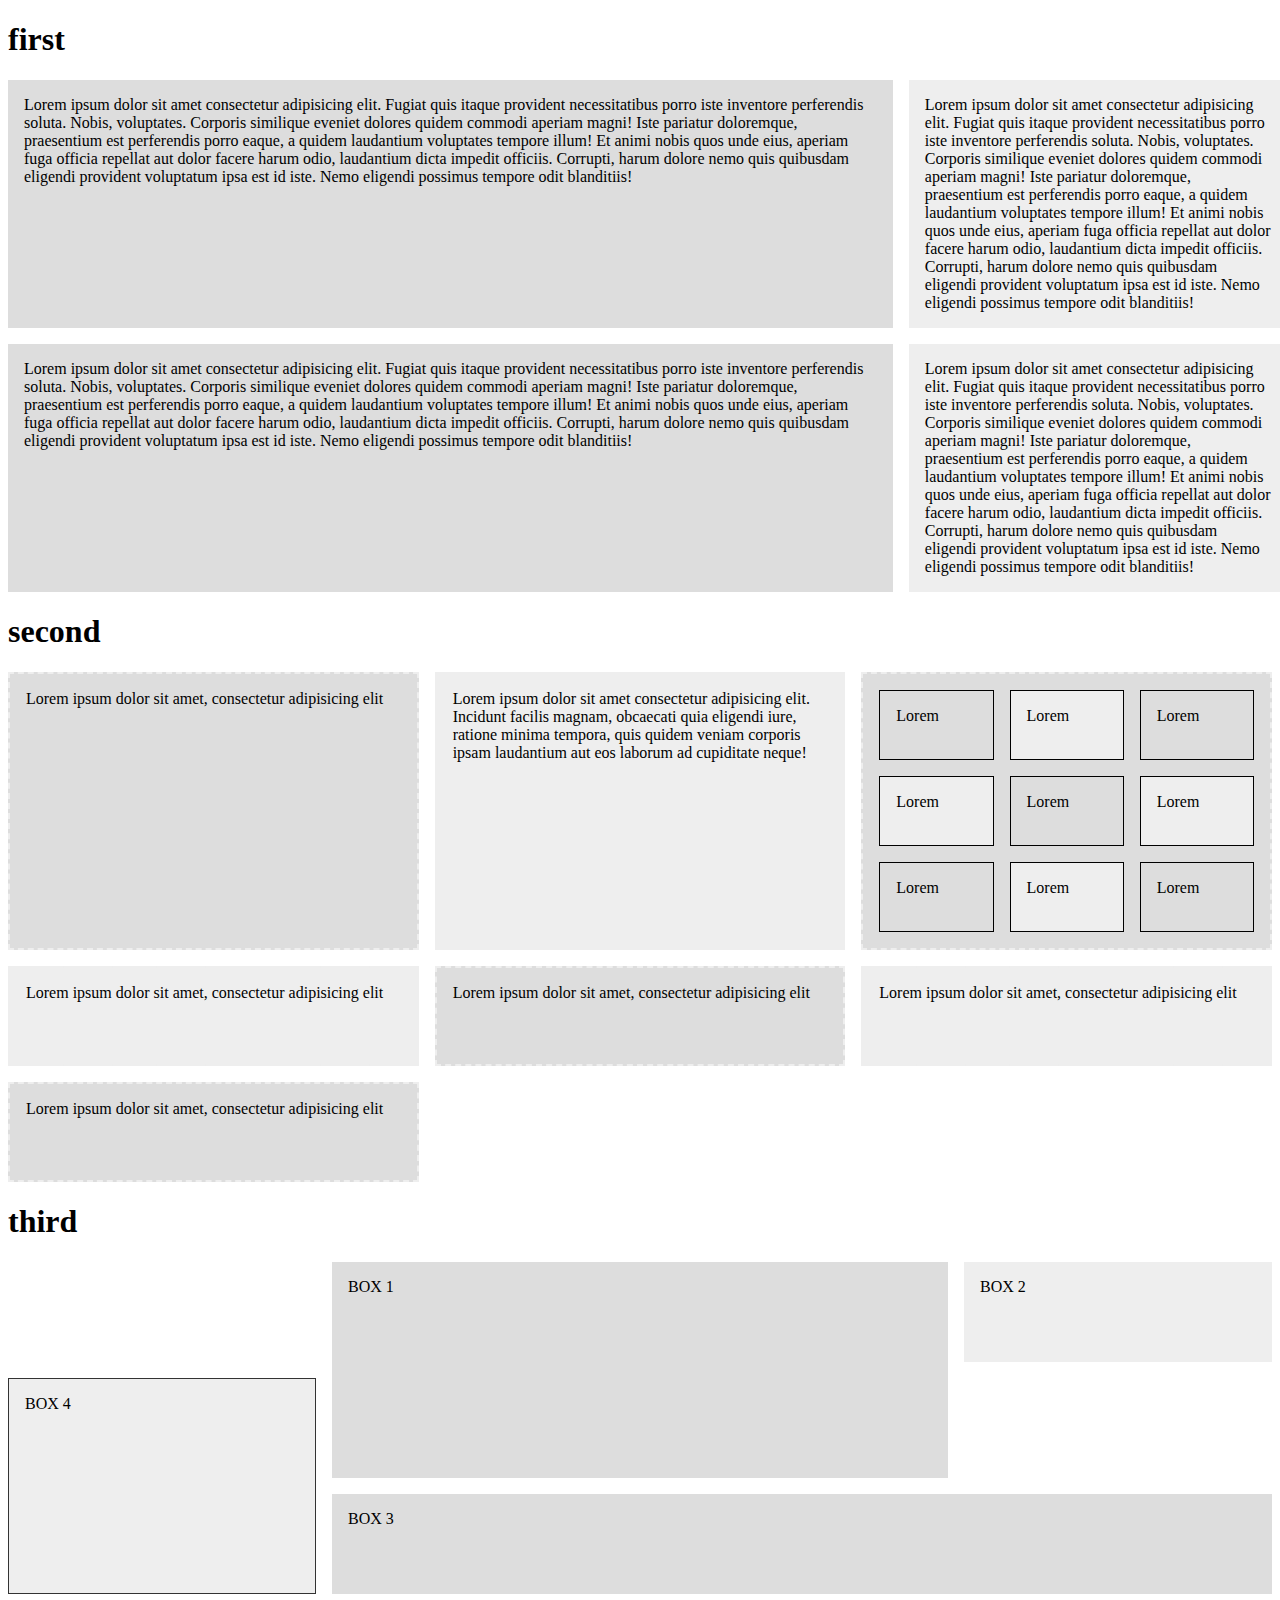
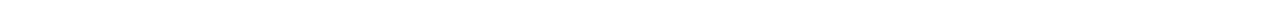
<file: HTML_and_CSS/CSS grid/index.html>
<!DOCTYPE html>
<html lang="en">
<head>
    <meta charset="UTF-8">
    <meta name="viewport" content="width=device-width, initial-scale=1.0">
    <meta http-equiv="X-UA-Compatible" content="ie=edge">
    <link rel="stylesheet" type="text/css" href="style.css">
    <title>CSS Grid</title>
</head>
<body>
    <h1>first</h1>
    <div class="container-1">
        <div>Lorem ipsum dolor sit amet consectetur adipisicing elit. Fugiat quis itaque provident necessitatibus porro iste inventore perferendis soluta. Nobis, voluptates. Corporis similique eveniet dolores quidem commodi aperiam magni! Iste pariatur doloremque, praesentium est perferendis porro eaque, a quidem laudantium voluptates tempore illum! Et animi nobis quos unde eius, aperiam fuga officia repellat aut dolor facere harum odio, laudantium dicta impedit officiis. Corrupti, harum dolore nemo quis quibusdam eligendi provident voluptatum ipsa est id iste. Nemo eligendi possimus tempore odit blanditiis!</div>
        <div>Lorem ipsum dolor sit amet consectetur adipisicing elit. Fugiat quis itaque provident necessitatibus porro iste inventore perferendis soluta. Nobis, voluptates. Corporis similique eveniet dolores quidem commodi aperiam magni! Iste pariatur doloremque, praesentium est perferendis porro eaque, a quidem laudantium voluptates tempore illum! Et animi nobis quos unde eius, aperiam fuga officia repellat aut dolor facere harum odio, laudantium dicta impedit officiis. Corrupti, harum dolore nemo quis quibusdam eligendi provident voluptatum ipsa est id iste. Nemo eligendi possimus tempore odit blanditiis!</div>
        <div>Lorem ipsum dolor sit amet consectetur adipisicing elit. Fugiat quis itaque provident necessitatibus porro iste inventore perferendis soluta. Nobis, voluptates. Corporis similique eveniet dolores quidem commodi aperiam magni! Iste pariatur doloremque, praesentium est perferendis porro eaque, a quidem laudantium voluptates tempore illum! Et animi nobis quos unde eius, aperiam fuga officia repellat aut dolor facere harum odio, laudantium dicta impedit officiis. Corrupti, harum dolore nemo quis quibusdam eligendi provident voluptatum ipsa est id iste. Nemo eligendi possimus tempore odit blanditiis!</div>
        <div>Lorem ipsum dolor sit amet consectetur adipisicing elit. Fugiat quis itaque provident necessitatibus porro iste inventore perferendis soluta. Nobis, voluptates. Corporis similique eveniet dolores quidem commodi aperiam magni! Iste pariatur doloremque, praesentium est perferendis porro eaque, a quidem laudantium voluptates tempore illum! Et animi nobis quos unde eius, aperiam fuga officia repellat aut dolor facere harum odio, laudantium dicta impedit officiis. Corrupti, harum dolore nemo quis quibusdam eligendi provident voluptatum ipsa est id iste. Nemo eligendi possimus tempore odit blanditiis!</div>
    </div>
    <h1>second</h1>
    <div class="container-2">
        <div>Lorem ipsum dolor sit amet, consectetur adipisicing elit</div>
        <div>Lorem ipsum dolor sit amet consectetur adipisicing elit. Incidunt facilis magnam, obcaecati quia eligendi iure, ratione minima tempora, quis quidem veniam corporis ipsam laudantium aut eos laborum ad cupiditate neque!</div>
        <div class="nasted-container">
            <div>Lorem</div>
            <div>Lorem</div>
            <div>Lorem</div>
            <div>Lorem</div>
            <div>Lorem</div>
            <div>Lorem</div>
            <div>Lorem</div>
            <div>Lorem</div>
            <div>Lorem</div>
        </div>
        <div>Lorem ipsum dolor sit amet, consectetur adipisicing elit</div>
        <div>Lorem ipsum dolor sit amet, consectetur adipisicing elit</div>
        <div>Lorem ipsum dolor sit amet, consectetur adipisicing elit</div>
        <div>Lorem ipsum dolor sit amet, consectetur adipisicing elit</div>
    </div>
    <h1>third</h1>
    <div class="container-3">
        <div class="box-1">BOX 1</div>
        <div class="box-2">BOX 2</div>
        <div class="box-3">BOX 3</div>
        <div class="box-4">BOX 4</div>
    </div>
</body>
</html>
</file>
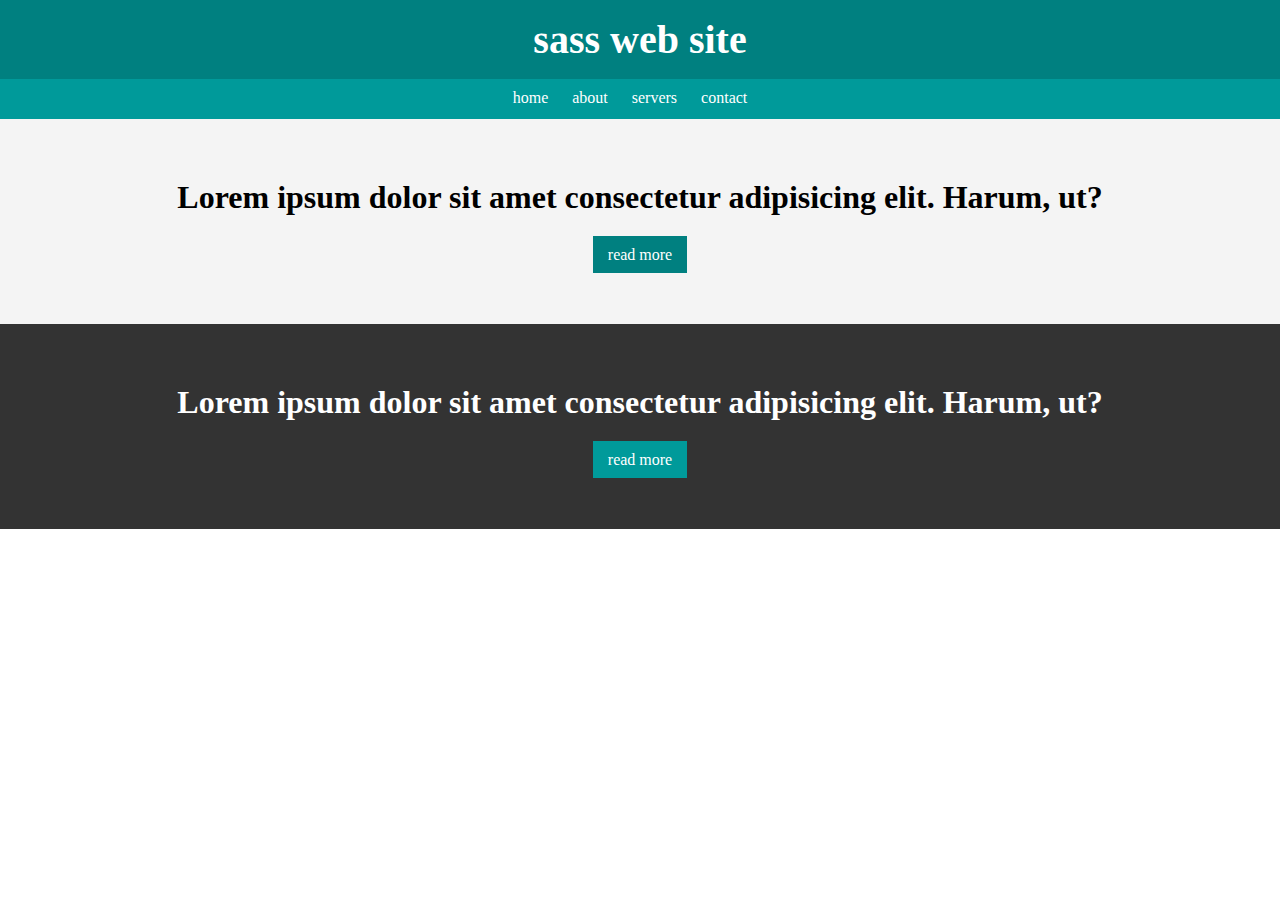
<file: HTML_and_CSS/sass_starter_pack-master/src/index.html>
<!DOCTYPE html>
<html class="no-js" lang="en">
<head>
  <title>Sass Starter Pack</title>
  <meta http-equiv="x-ua-compatible" content="ie=edge">
  <meta name="viewport" content="width=device-width, initial-scale=1.0" />
  <link rel="stylesheet" href="css/style.css">
</head>

<body>
  <header id="main-header">
    <div class="container">
      <h1>sass web site</h1>
    </div>
  </header>

  <nav id="main-nav">
    <div class="container">
      <ul>
        <li><a href="#">home</a></li>
        <li><a href="#">about</a></li>
        <li><a href="#">servers</a></li>
        <li><a href="#">contact</a></li>
      </ul>
    </div>
  </nav>

  <section id="section-a">
    <div class="container">
      <h1>Lorem ipsum dolor sit amet consectetur adipisicing elit. Harum, ut?</h1>
      <a href="" id="button-a">read more</a>
    </div>
  </section>

  <section id="section-b">
    <div class="container">
      <h1>Lorem ipsum dolor sit amet consectetur adipisicing elit. Harum, ut?</h1>
      <a href="" id="button-b">read more</a>
    </div>
  </section>
</body>

</html>
</file>
<file: HTML_and_CSS/CSS grid/style.css>
/* first */
.container-1 {
    display: grid;
    grid-template-columns: 70% 30%;
    grid-gap: 1em;
}

.container-1 div {
    background: #eee;
    padding: 1em;
    display: block;
}

.container-1 div:nth-child(odd) {
    background: #ddd;
}

/* second */
.container-2 {
    display: grid;
    /*grid-template-columns: 1fr 1fr 1fr;*/
    grid-template-columns: repeat(3, 1fr);
    grid-gap: 1em;
    /*grid-auto-rows: 100px;*/
    grid-auto-rows: minmax(100px, auto);
}

.container-2 div {
    display: block;
    border: dashed 2px #eee;
}

div.nasted-container div {
    border: 1px solid;
}

.container-2 div:nth-child(odd) {
    background: #ddd;
}

.container-2 div {
    padding: 1em;
    background: #eee;
}

div.nasted-container {
    display: grid;
    grid-template-columns: repeat(3, 1fr);
    grid-auto-rows: 70px;
    grid-gap: 1em;
}

/* Third */
.container-3 {
    display: grid;
    grid-template-columns: 1fr 2fr 1fr;
    grid-auto-rows: minmax(100px, auto);
    grid-gap: 1em;
    justify-items: stretch;
    align-items: stretch;
}

.container-3 div {
    padding: 1em;
    background: #eee;
}

.container-3 div:nth-child(odd) {
    background: #ddd;
}

div.box-1 {
    /*grid-column: 1/3;*/
    grid-row-start: 1;
    grid-row-end: 3;
}

.box-2 {
    grid-row-start: 1;
    grid-row-end: 2;
}

.box-3 {
    grid-column-start: 2;
    grid-column-end: 4;
    grid-row: 3;
}

.box-4 {
    grid-column-start: 1;
    grid-column-end: auto;
    grid-row-start: 2;
    grid-row-end: 4;
    border: 1px solid #333;
}
</file>
<file: HTML_and_CSS/sass_starter_pack-master/src/css/style.css>
* {
  margin: 0;
  padding: 0; }

body {
  background: #fff;
  font-family: "Lucida";
  text-align: center; }

a {
  text-decoration: none;
  color: #333; }

.container {
  max-width: 960px;
  margin: auto;
  padding: 0 20px; }

header#main-header {
  padding: 1em;
  background: #008080;
  color: #fff; }
  header#main-header h1 {
    font-size: 40px; }

nav#main-nav {
  background: #009a9a;
  height: 40px; }
  nav#main-nav ul {
    list-style: none;
    padding-top: 10px; }
  nav#main-nav li {
    display: inline; }
  nav#main-nav a {
    color: #fff;
    padding-right: 20px; }
    nav#main-nav a:hover {
      color: #ccc; }

.section, #section-a, #section-b {
  padding: 60px; }
  .section h1, #section-a h1, #section-b h1 {
    margin-bottom: 30px; }

#section-a {
  background: #f4f4f4;
  color: #000; }

#section-b {
  background: #333;
  color: #fff; }

.button, #button-a, #button-b {
  padding: 10px 15px; }

#button-a {
  background: #008080;
  color: #fff; }

#button-b {
  background: #009a9a;
  color: #fff; }
</file>
